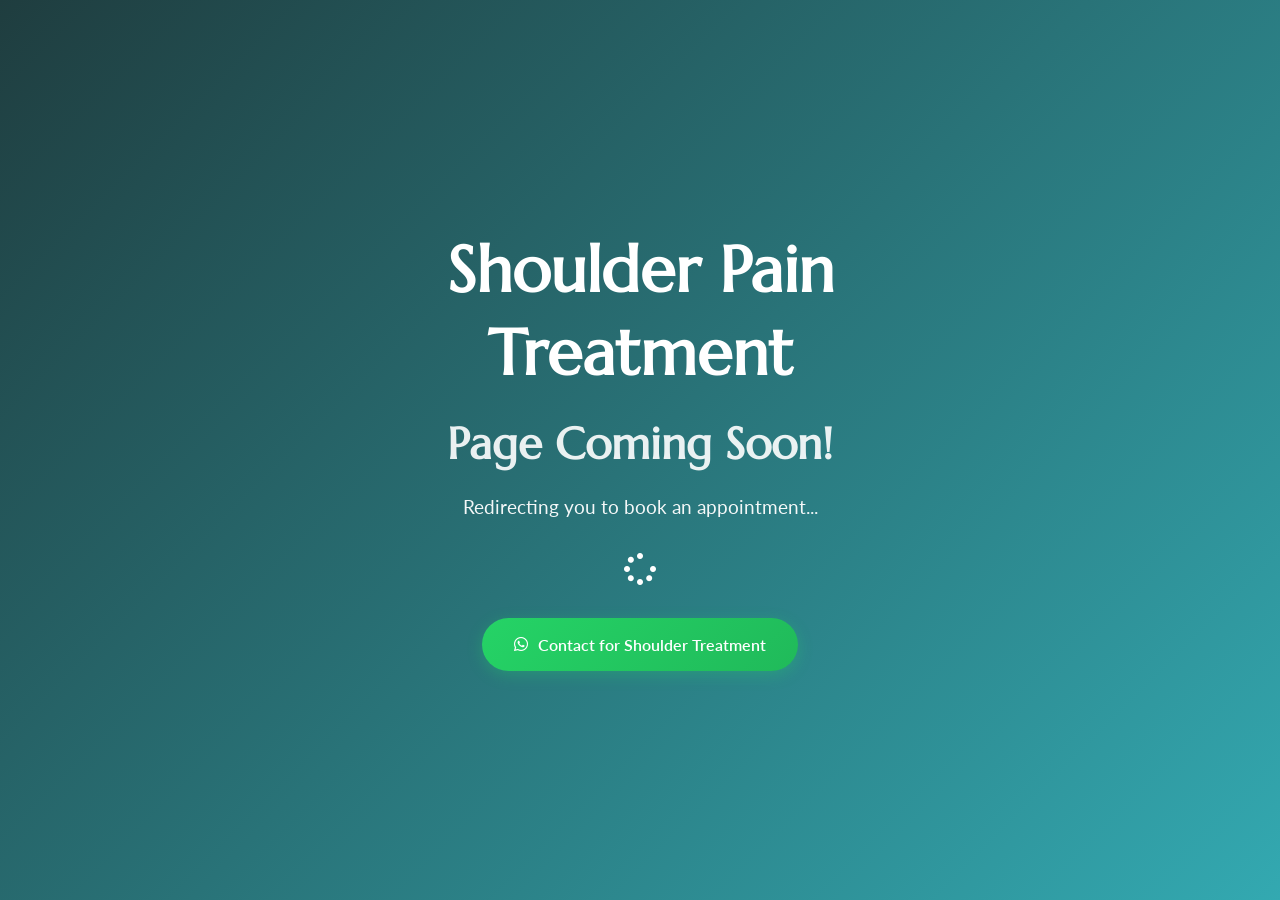
<file: shoulder-pain-treatment.html>
<!DOCTYPE html>
<html lang="en">
<head>
    <meta charset="UTF-8">
    <meta name="viewport" content="width=device-width, initial-scale=1.0">
    <title>Shoulder Pain Treatment - Multisensa Physiotherapy</title>
    <meta name="description" content="Expert shoulder pain treatment coming soon at Multisensa Physiotherapy.">
    <meta http-equiv="refresh" content="3;url=index.html#contact">
    <link rel="preconnect" href="https://fonts.googleapis.com">
    <link rel="preconnect" href="https://fonts.gstatic.com" crossorigin>
    <link href="https://fonts.googleapis.com/css2?family=Marcellus&family=Lato:wght@300;400;700&display=swap" rel="stylesheet">
    <link rel="stylesheet" href="https://cdnjs.cloudflare.com/ajax/libs/font-awesome/6.5.1/css/all.min.css">
    <link rel="stylesheet" href="styles.css">
</head>
<body>
    <section class="hero" style="min-height: 100vh; display: flex; align-items: center; justify-content: center; text-align: center;">
        <div class="container">
            <div class="hero-content" style="color: white;">
                <h1>Shoulder Pain Treatment</h1>
                <h2 style="color: rgba(255,255,255,0.9); margin: 20px 0;">Page Coming Soon!</h2>
                <p style="font-size: 1.2rem; margin-bottom: 30px;">Redirecting you to book an appointment...</p>
                <div style="margin-bottom: 30px;">
                    <i class="fas fa-spinner fa-spin" style="font-size: 2rem;"></i>
                </div>
                <a href="https://wa.me/923147367769?text=Hi!%20I%20need%20shoulder%20pain%20treatment." class="btn btn-whatsapp" target="_blank">
                    <i class="fab fa-whatsapp"></i> Contact for Shoulder Treatment
                </a>
            </div>
        </div>
    </section>
</body>
</html>
</file>
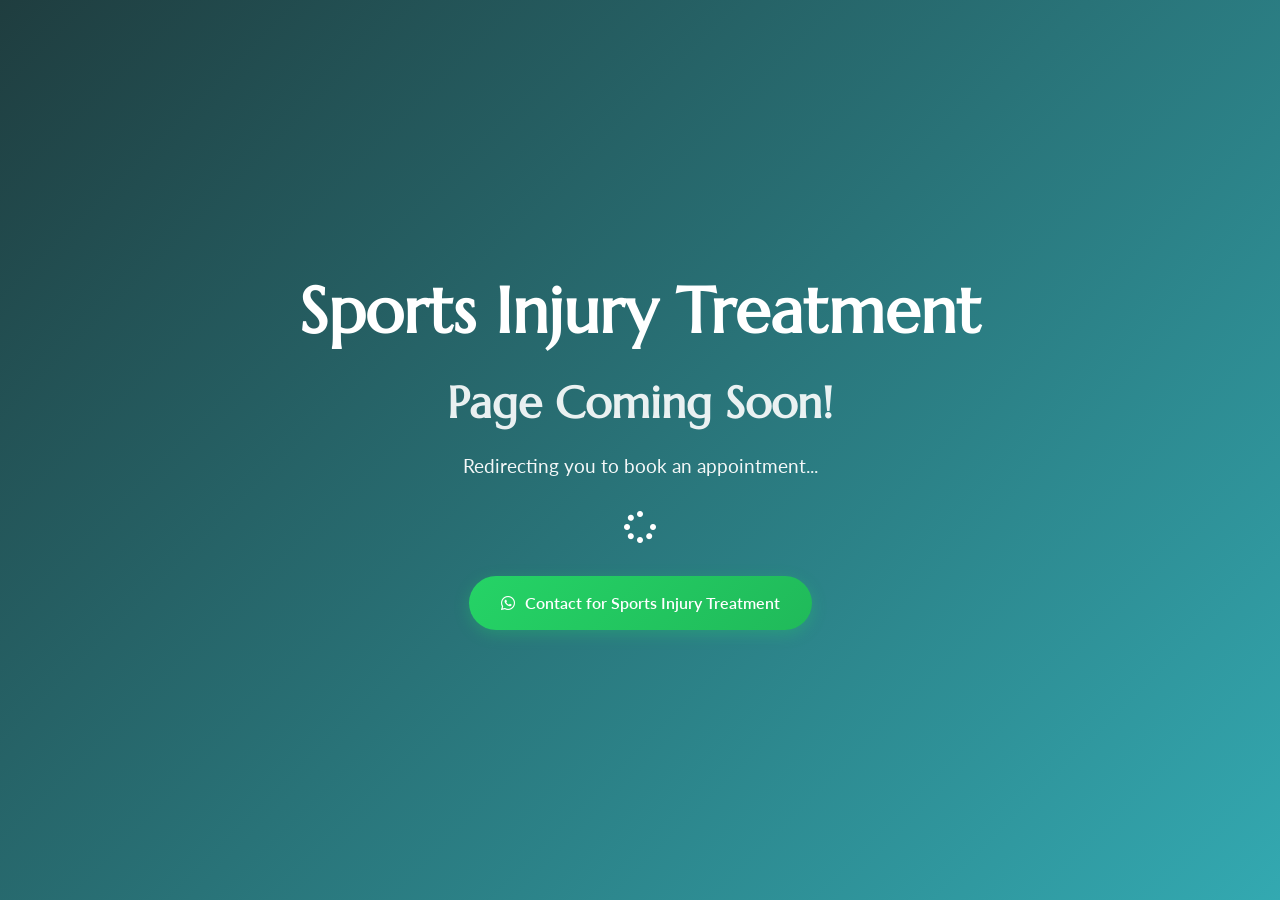
<file: sports-injury-treatment.html>
<!DOCTYPE html>
<html lang="en">
<head>
    <meta charset="UTF-8">
    <meta name="viewport" content="width=device-width, initial-scale=1.0">
    <title>Sports Injury Treatment - Multisensa Physiotherapy</title>
    <meta name="description" content="Expert sports injury treatment coming soon at Multisensa Physiotherapy.">
    <meta http-equiv="refresh" content="3;url=index.html#contact">
    <link rel="preconnect" href="https://fonts.googleapis.com">
    <link rel="preconnect" href="https://fonts.gstatic.com" crossorigin>
    <link href="https://fonts.googleapis.com/css2?family=Marcellus&family=Lato:wght@300;400;700&display=swap" rel="stylesheet">
    <link rel="stylesheet" href="https://cdnjs.cloudflare.com/ajax/libs/font-awesome/6.5.1/css/all.min.css">
    <link rel="stylesheet" href="styles.css">
</head>
<body>
    <section class="hero" style="min-height: 100vh; display: flex; align-items: center; justify-content: center; text-align: center;">
        <div class="container">
            <div class="hero-content" style="color: white;">
                <h1>Sports Injury Treatment</h1>
                <h2 style="color: rgba(255,255,255,0.9); margin: 20px 0;">Page Coming Soon!</h2>
                <p style="font-size: 1.2rem; margin-bottom: 30px;">Redirecting you to book an appointment...</p>
                <div style="margin-bottom: 30px;">
                    <i class="fas fa-spinner fa-spin" style="font-size: 2rem;"></i>
                </div>
                <a href="https://wa.me/923147367769?text=Hi!%20I%20need%20sports%20injury%20treatment." class="btn btn-whatsapp" target="_blank">
                    <i class="fab fa-whatsapp"></i> Contact for Sports Injury Treatment
                </a>
            </div>
        </div>
    </section>
</body>
</html>
</file>
<file: styles.css>
/* ========================================
   CSS Variables & Reset
   ======================================== */
:root {
    --primary-color: #1F3D3F;
    --secondary-color: #33A9B1;
    --tertiary-color: #F1F0F0;
    --body-bg: #DEE8DE;
    --body-text: #4D4D4D;
    --heading-color: #1C1C1C;
    --white: #FFFFFF;
    --accent-gold: #FFC857;
    --accent-gold-light: #FFD878;
    --dark-teal: #1B4D4E;
    --dark-teal-deep: #0F3536;
    --gradient-gold: linear-gradient(135deg, #FFC857 0%, #FFB627 100%);
    --font-heading: 'Marcellus', serif;
    --font-body: 'Lato', sans-serif;
    --shadow: 0 4px 20px rgba(0, 0, 0, 0.1);
    --shadow-hover: 0 8px 30px rgba(0, 0, 0, 0.15);
    --radius: 12px;
    --radius-sm: 8px;
    --transition: all 0.3s ease;
}

* {
    margin: 0;
    padding: 0;
    box-sizing: border-box;
}

html {
    scroll-behavior: smooth;
}

body {
    font-family: var(--font-body);
    font-size: 16px;
    line-height: 1.6;
    color: var(--body-text);
    background-color: var(--body-bg);
}

h1, h2, h3, h4, h5, h6 {
    font-family: var(--font-heading);
    color: var(--heading-color);
    line-height: 1.3;
}

h1 { font-size: clamp(2.5rem, 5vw, 4rem); }
h2 { font-size: clamp(2rem, 4vw, 2.75rem); }
h3 { font-size: clamp(1.25rem, 2vw, 1.75rem); }
h4 { font-size: 1.25rem; }

a {
    text-decoration: none;
    color: inherit;
    transition: var(--transition);
}

img {
    max-width: 100%;
    height: auto;
    display: block;
}

ul {
    list-style: none;
}

.container {
    max-width: 1280px;
    margin: 0 auto;
    padding: 0 20px;
}

/* ========================================
   Buttons
   ======================================== */
.btn {
    display: inline-flex;
    align-items: center;
    justify-content: center;
    gap: 10px;
    padding: 14px 32px;
    font-family: var(--font-body);
    font-size: 1rem;
    font-weight: 600;
    border-radius: 50px;
    cursor: pointer;
    transition: all 0.4s cubic-bezier(0.4, 0, 0.2, 1);
    border: none;
    position: relative;
    overflow: hidden;
    z-index: 1;
}

.btn::before {
    content: '';
    position: absolute;
    top: 50%;
    left: 50%;
    width: 0;
    height: 0;
    border-radius: 50%;
    background: rgba(255, 255, 255, 0.2);
    transform: translate(-50%, -50%);
    transition: width 0.6s ease, height 0.6s ease;
    z-index: -1;
}

.btn:hover::before {
    width: 300px;
    height: 300px;
}

.btn-primary {
    background: linear-gradient(135deg, var(--secondary-color) 0%, #2B9BA3 100%);
    color: var(--white);
    box-shadow: 0 4px 15px rgba(51, 169, 177, 0.3);
}

.btn-primary:hover {
    background: linear-gradient(135deg, var(--primary-color) 0%, #1B5557 100%);
    transform: translateY(-3px);
    box-shadow: 0 8px 25px rgba(51, 169, 177, 0.4);
}

.btn-primary:active {
    transform: translateY(-1px);
    box-shadow: 0 4px 15px rgba(51, 169, 177, 0.3);
}

.btn-secondary {
    background: var(--white);
    color: var(--primary-color);
    border: 2px solid var(--white);
    box-shadow: 0 4px 15px rgba(255, 255, 255, 0.2);
}

.btn-secondary:hover {
    background: rgba(255, 255, 255, 0.1);
    color: var(--white);
    border: 2px solid var(--white);
    transform: translateY(-3px);
    box-shadow: 0 8px 25px rgba(255, 255, 255, 0.3);
}

.btn-outline {
    background: transparent;
    color: var(--primary-color);
    border: 2px solid var(--primary-color);
    box-shadow: 0 4px 15px rgba(31, 61, 63, 0.1);
}

.btn-outline:hover {
    background: var(--primary-color);
    color: var(--white);
    transform: translateY(-3px);
    box-shadow: 0 8px 25px rgba(31, 61, 63, 0.3);
}

.btn-whatsapp {
    background: linear-gradient(135deg, #25D366 0%, #20BA5A 100%);
    color: var(--white);
    box-shadow: 0 4px 15px rgba(37, 211, 102, 0.3);
}

.btn-whatsapp:hover {
    background: linear-gradient(135deg, #20BA5A 0%, #128C7E 100%);
    transform: translateY(-3px) scale(1.05);
    box-shadow: 0 8px 25px rgba(37, 211, 102, 0.5);
}

.btn-full {
    width: 100%;
}

/* Button icon animation */
.btn i {
    transition: transform 0.3s ease;
}

.btn:hover i {
    transform: scale(1.2) rotate(5deg);
}

.btn-whatsapp:hover i {
    animation: wiggle 0.5s ease;
}

@keyframes wiggle {
    0%, 100% { transform: rotate(0deg); }
    25% { transform: rotate(-10deg); }
    75% { transform: rotate(10deg); }
}

/* ========================================
   Top Bar
   ======================================== */
.top-bar {
    background: linear-gradient(135deg, var(--primary-color) 0%, #2B5557 100%);
    color: var(--white);
    padding: 12px 0;
    font-size: 0.9rem;
    box-shadow: 0 2px 10px rgba(0, 0, 0, 0.1);
}

.top-bar-content {
    display: flex;
    justify-content: space-between;
    align-items: center;
    flex-wrap: wrap;
    gap: 15px;
}

.top-bar-left,
.top-bar-center,
.top-bar-right {
    display: flex;
    align-items: center;
    gap: 15px;
}

.top-bar-left {
    flex: 1;
    justify-content: flex-start;
}

.top-bar-center {
    flex: 1;
    justify-content: center;
    font-weight: 500;
}

.top-bar-right {
    flex: 1;
    justify-content: flex-end;
}

.top-bar-left span,
.top-bar-center span {
    display: flex;
    align-items: center;
    gap: 8px;
}

.top-bar-left i,
.top-bar-center i {
    color: var(--secondary-color);
    font-size: 1rem;
}

.top-bar-right a {
    color: var(--white);
    font-size: 1.1rem;
    width: 32px;
    height: 32px;
    display: flex;
    align-items: center;
    justify-content: center;
    border-radius: 50%;
    background: rgba(255, 255, 255, 0.1);
    transition: all 0.3s ease;
}

.top-bar-right a:hover {
    background: var(--secondary-color);
    color: var(--white);
    transform: translateY(-3px) scale(1.1);
}

/* ========================================
   Header / Navigation
   ======================================== */
.header {
    background: var(--white);
    position: sticky;
    top: 0;
    z-index: 1000;
    box-shadow: 0 8px 30px rgba(0, 0, 0, 0.08);
    border-radius: 0 0 40px 40px;
}

.navbar {
    display: flex;
    justify-content: space-between;
    align-items: center;
    padding: 18px 0;
}

.logo-img {
    height: 70px;
    width: auto;
    object-fit: contain;
    transition: var(--transition);
    filter: drop-shadow(0 2px 8px rgba(0, 0, 0, 0.1));
}

.logo-img:hover {
    transform: scale(1.08) rotate(-2deg);
}

/* Fallback for text logo if image is not available */
.logo-text {
    font-family: var(--font-heading);
    font-size: 1.75rem;
    color: var(--primary-color);
    font-weight: 700;
}

.nav-menu {
    display: flex;
    gap: 35px;
    background: rgba(51, 169, 177, 0.05);
    padding: 12px 30px;
    border-radius: 50px;
}

.nav-link {
    font-weight: 500;
    color: var(--heading-color);
    position: relative;
    padding: 8px 12px;
    border-radius: 25px;
    transition: all 0.3s ease;
}

.nav-link::after {
    content: '';
    position: absolute;
    bottom: 3px;
    left: 12px;
    width: 0;
    height: 2px;
    background: var(--secondary-color);
    transition: var(--transition);
    border-radius: 2px;
}

.nav-link:hover::after,
.nav-link.active::after {
    width: calc(100% - 24px);
}

.nav-link:hover,
.nav-link.active {
    color: var(--secondary-color);
    background: rgba(51, 169, 177, 0.1);
}

.nav-btn {
    padding: 13px 28px;
    box-shadow: 0 4px 15px rgba(51, 169, 177, 0.3);
}

.hamburger {
    display: none;
    flex-direction: column;
    gap: 5px;
    background: none;
    border: none;
    cursor: pointer;
    padding: 5px;
}

.hamburger span {
    width: 25px;
    height: 3px;
    background: var(--primary-color);
    border-radius: 2px;
    transition: var(--transition);
}

/* ========================================
   Hero Section
   ======================================== */
.hero {
    position: relative;
    min-height: 90vh;
    display: flex;
    align-items: center;
    background: linear-gradient(135deg, var(--primary-color) 0%, var(--secondary-color) 100%);
    overflow: hidden;
}

.hero-overlay {
    position: absolute;
    top: 0;
    left: 0;
    right: 0;
    bottom: 0;
    background: url('https://images.unsplash.com/photo-1576091160399-112ba8d25d1d?w=1920&h=1080&fit=crop') center/cover;
    opacity: 0.15;
}

.hero .container {
    position: relative;
    z-index: 1;
}

.hero-content {
    max-width: 700px;
    color: var(--white);
}

.hero-badge {
    display: inline-flex;
    flex-direction: column;
    align-items: center;
    background: rgba(255, 255, 255, 0.15);
    backdrop-filter: blur(10px);
    padding: 15px 25px;
    border-radius: var(--radius);
    margin-bottom: 30px;
}

.badge-number {
    font-family: var(--font-heading);
    font-size: 2.5rem;
    font-weight: 700;
}

.badge-text {
    font-size: 0.9rem;
    text-transform: uppercase;
    letter-spacing: 1px;
}

.hero h1 {
    color: var(--white);
    margin-bottom: 20px;
}

.hero p {
    font-size: 1.2rem;
    margin-bottom: 35px;
    opacity: 0.95;
}

.hero-buttons {
    display: flex;
    gap: 15px;
    flex-wrap: wrap;
}

/* ========================================
   Section Common Styles
   ======================================== */
section {
    padding: 100px 0;
}

.section-tag {
    display: inline-block;
    color: var(--secondary-color);
    font-weight: 600;
    text-transform: uppercase;
    letter-spacing: 2px;
    margin-bottom: 15px;
    font-size: 0.9rem;
}

.section-header {
    text-align: center;
    max-width: 700px;
    margin: 0 auto 60px;
}

.section-header p {
    margin-top: 15px;
    font-size: 1.1rem;
}

/* ========================================
   Our Treatments Section - Curved Cards Design
   ======================================== */
.treatments {
    background: linear-gradient(135deg, #1B4D4E 0%, #0F3536 100%);
    padding: 100px 0;
    position: relative;
    overflow: hidden;
}

.treatments::before {
    content: '';
    position: absolute;
    top: -50%;
    right: -30%;
    width: 600px;
    height: 600px;
    background: radial-gradient(circle, rgba(51, 169, 177, 0.15) 0%, transparent 70%);
    border-radius: 50%;
    animation: float 8s ease-in-out infinite;
}

.treatments::after {
    content: '';
    position: absolute;
    bottom: -30%;
    left: -20%;
    width: 400px;
    height: 400px;
    background: radial-gradient(circle, rgba(255, 200, 87, 0.1) 0%, transparent 70%);
    border-radius: 50%;
    animation: float 10s ease-in-out infinite reverse;
}

@keyframes float {
    0%, 100% { transform: translateY(0) rotate(0deg); }
    50% { transform: translateY(-30px) rotate(5deg); }
}

.treatments-header h2,
.treatments-header p,
.treatments-header .section-tag {
    color: var(--white);
}

.treatments-header .section-tag {
    background: rgba(255, 200, 87, 0.2);
    color: #FFC857;
    border: 1px solid rgba(255, 200, 87, 0.3);
}

/* Treatment Cards Container - Scrolling */
.treatment-cards-container {
    display: flex;
    gap: 25px;
    overflow-x: auto;
    padding: 30px 10px;
    scroll-behavior: smooth;
    scrollbar-width: none;
    -ms-overflow-style: none;
    position: relative;
    z-index: 1;
}

.treatment-cards-container::-webkit-scrollbar {
    display: none;
}

/* New Curved Card Design */
.treatment-card-new {
    min-width: 260px;
    max-width: 260px;
    text-decoration: none;
    display: block;
    flex-shrink: 0;
    transition: all 0.4s cubic-bezier(0.4, 0, 0.2, 1);
    animation: fadeInUp 0.6s ease forwards;
}

.treatment-card-new:nth-child(1) { animation-delay: 0.1s; }
.treatment-card-new:nth-child(2) { animation-delay: 0.2s; }
.treatment-card-new:nth-child(3) { animation-delay: 0.3s; }
.treatment-card-new:nth-child(4) { animation-delay: 0.4s; }
.treatment-card-new:nth-child(5) { animation-delay: 0.5s; }
.treatment-card-new:nth-child(6) { animation-delay: 0.6s; }
.treatment-card-new:nth-child(7) { animation-delay: 0.7s; }
.treatment-card-new:nth-child(8) { animation-delay: 0.8s; }

@keyframes fadeInUp {
    from {
        opacity: 0;
        transform: translateY(30px);
    }
    to {
        opacity: 1;
        transform: translateY(0);
    }
}

.treatment-card-new:hover {
    transform: translateY(-15px) scale(1.03);
}

/* Card Image with Curved Top */
.card-image {
    position: relative;
    height: 280px;
    border-radius: 30px 30px 30px 30px;
    overflow: hidden;
    box-shadow: 0 15px 40px rgba(0, 0, 0, 0.25);
}

.card-image::before {
    content: '';
    position: absolute;
    bottom: 0;
    left: 0;
    right: 0;
    height: 100px;
    background: linear-gradient(to top, rgba(27, 77, 78, 0.9) 0%, transparent 100%);
    z-index: 2;
}

.card-image img {
    width: 100%;
    height: 100%;
    object-fit: cover;
    transition: transform 0.6s cubic-bezier(0.4, 0, 0.2, 1);
}

.treatment-card-new:hover .card-image img {
    transform: scale(1.15);
}

/* Arrow Button */
.card-arrow {
    position: absolute;
    top: 15px;
    right: 15px;
    width: 45px;
    height: 45px;
    background: var(--white);
    border-radius: 50%;
    display: flex;
    align-items: center;
    justify-content: center;
    color: #1B4D4E;
    font-size: 1rem;
    z-index: 5;
    transition: all 0.4s cubic-bezier(0.68, -0.55, 0.265, 1.55);
    box-shadow: 0 5px 15px rgba(0, 0, 0, 0.2);
}

.treatment-card-new:hover .card-arrow {
    background: #FFC857;
    transform: rotate(45deg) scale(1.1);
    box-shadow: 0 8px 25px rgba(255, 200, 87, 0.5);
}

/* Card Title */
.card-title {
    text-align: center;
    padding: 20px 15px;
}

.card-title h3 {
    color: var(--white);
    font-size: 1.2rem;
    font-weight: 600;
    margin: 0;
    text-shadow: 0 2px 10px rgba(0, 0, 0, 0.2);
}

/* Consultation Banner */
.consultation-banner {
    margin-top: 60px;
    background: linear-gradient(135deg, rgba(255, 200, 87, 0.15) 0%, rgba(51, 169, 177, 0.15) 100%);
    border: 2px solid rgba(255, 200, 87, 0.3);
    border-radius: 20px;
    padding: 30px 40px;
    display: flex;
    justify-content: space-between;
    align-items: center;
    gap: 30px;
    position: relative;
    z-index: 1;
    animation: pulse-border 3s ease-in-out infinite;
}

@keyframes pulse-border {
    0%, 100% {
        border-color: rgba(255, 200, 87, 0.3);
        box-shadow: 0 0 20px rgba(255, 200, 87, 0.1);
    }
    50% {
        border-color: rgba(255, 200, 87, 0.6);
        box-shadow: 0 0 40px rgba(255, 200, 87, 0.2);
    }
}

.banner-content {
    display: flex;
    align-items: center;
    gap: 25px;
}

.banner-icon {
    width: 70px;
    height: 70px;
    background: linear-gradient(135deg, #FFC857 0%, #FFB627 100%);
    border-radius: 50%;
    display: flex;
    align-items: center;
    justify-content: center;
    font-size: 1.8rem;
    color: #1B4D4E;
    flex-shrink: 0;
    animation: bounce-icon 2s ease-in-out infinite;
}

@keyframes bounce-icon {
    0%, 100% { transform: translateY(0); }
    50% { transform: translateY(-8px); }
}

.banner-text h3 {
    color: var(--white);
    font-size: 1.5rem;
    margin-bottom: 5px;
}

.banner-text p {
    color: rgba(255, 255, 255, 0.8);
    font-size: 1rem;
    margin: 0;
}

.banner-buttons {
    display: flex;
    align-items: center;
    gap: 15px;
}

/* WhatsApp Icon Button */
.btn-whatsapp-icon {
    width: 60px;
    height: 60px;
    background: linear-gradient(135deg, #25D366 0%, #128C7E 100%);
    border-radius: 50%;
    display: flex;
    align-items: center;
    justify-content: center;
    color: var(--white);
    font-size: 1.8rem;
    transition: all 0.4s cubic-bezier(0.68, -0.55, 0.265, 1.55);
    box-shadow: 0 5px 20px rgba(37, 211, 102, 0.4);
}

.btn-whatsapp-icon:hover {
    transform: scale(1.15) rotate(10deg);
    box-shadow: 0 10px 30px rgba(37, 211, 102, 0.6);
}

/* Appointment Button */
.btn-appointment {
    display: inline-flex;
    align-items: center;
    gap: 10px;
    padding: 16px 30px;
    background: linear-gradient(135deg, #FFC857 0%, #FFB627 100%);
    color: #1B4D4E;
    font-weight: 600;
    font-size: 1rem;
    border-radius: 50px;
    text-decoration: none;
    transition: all 0.4s cubic-bezier(0.4, 0, 0.2, 1);
    box-shadow: 0 5px 20px rgba(255, 200, 87, 0.4);
}

.btn-appointment:hover {
    transform: translateY(-3px) scale(1.05);
    box-shadow: 0 10px 30px rgba(255, 200, 87, 0.6);
}

.btn-appointment i {
    font-size: 1.1rem;
}

/* Responsive Treatment Cards */
@media (max-width: 768px) {
    .treatment-card-new {
        min-width: 220px;
        max-width: 220px;
    }

    .card-image {
        height: 240px;
    }

    .consultation-banner {
        flex-direction: column;
        text-align: center;
        padding: 25px 20px;
    }

    .banner-content {
        flex-direction: column;
        gap: 15px;
    }

    .banner-buttons {
        flex-direction: column;
        width: 100%;
    }

    .btn-appointment {
        width: 100%;
        justify-content: center;
    }
}

/* ========================================
   Problems Section
   ======================================== */
.problems {
    background: var(--white);
}

.problems-grid {
    display: grid;
    grid-template-columns: 1fr 1fr;
    gap: 60px;
    align-items: center;
}

.problems-images {
    position: relative;
    display: flex;
    align-items: flex-start;
    gap: 20px;
}

.problem-image-main {
    flex: 1;
}

.problem-image-main img {
    border-radius: 20px;
    box-shadow: 0 10px 40px rgba(0, 0, 0, 0.15);
    width: 100%;
    height: auto;
}

.problem-image-secondary {
    position: absolute;
    bottom: -20px;
    left: -20px;
    width: 180px;
    border-radius: 15px;
    overflow: hidden;
    box-shadow: 0 8px 30px rgba(0, 0, 0, 0.2);
    border: 5px solid var(--white);
}

.problem-image-secondary img {
    width: 100%;
    height: auto;
}

.problems-content h2 {
    margin-bottom: 15px;
}

.problems-subtitle {
    color: var(--body-text);
    margin-bottom: 25px;
    font-size: 1.05rem;
}

.problems-list {
    display: grid;
    grid-template-columns: 1fr 1fr;
    gap: 18px;
    margin-bottom: 35px;
}

.problem-item {
    display: flex;
    align-items: center;
    gap: 12px;
    font-weight: 500;
    padding: 8px 0;
    transition: all 0.3s ease;
}

.problem-item:hover {
    transform: translateX(5px);
}

.problem-item i {
    color: var(--secondary-color);
    font-size: 1.3rem;
    min-width: 20px;
}

.problem-item span {
    color: var(--heading-color);
    font-size: 1rem;
}

/* ========================================
   Services Section
   ======================================== */
.services {
    background: var(--tertiary-color);
}

.main-services-grid {
    display: grid;
    grid-template-columns: repeat(4, 1fr);
    gap: 30px;
}

.main-service-card {
    background: var(--white);
    padding: 40px 30px;
    border-radius: var(--radius);
    text-align: center;
    box-shadow: var(--shadow);
    transition: var(--transition);
}

.main-service-card:hover {
    transform: translateY(-10px);
    box-shadow: var(--shadow-hover);
    background: var(--secondary-color);
}

.main-service-card:hover .service-icon,
.main-service-card:hover h3,
.main-service-card:hover p,
.main-service-card:hover .service-link {
    color: var(--white);
}

.service-icon {
    width: 80px;
    height: 80px;
    background: var(--tertiary-color);
    border-radius: 50%;
    display: flex;
    align-items: center;
    justify-content: center;
    margin: 0 auto 25px;
    font-size: 2rem;
    color: var(--secondary-color);
    transition: var(--transition);
}

.main-service-card:hover .service-icon {
    background: rgba(255, 255, 255, 0.2);
    color: var(--white);
}

.main-service-card h3 {
    font-size: 1.4rem;
    margin-bottom: 15px;
    transition: var(--transition);
}

.main-service-card p {
    color: var(--body-text);
    font-size: 0.95rem;
    line-height: 1.6;
    margin-bottom: 20px;
    transition: var(--transition);
}

.service-link {
    color: var(--secondary-color);
    font-weight: 600;
    display: inline-flex;
    align-items: center;
    gap: 8px;
    font-size: 0.95rem;
    transition: var(--transition);
}

.main-service-card:hover .service-link {
    color: var(--white);
}

/* ========================================
   Disorders We Treat Section
   ======================================== */
.disorders {
    background: var(--white);
    padding: 100px 0;
}

.disorders .section-header .highlight {
    color: var(--secondary-color);
}

.disorders-categories {
    display: grid;
    grid-template-columns: repeat(3, 1fr);
    gap: 30px;
    margin-bottom: 50px;
}

.disorder-category {
    background: var(--tertiary-color);
    padding: 35px 30px;
    border-radius: var(--radius);
    transition: var(--transition);
}

.disorder-category:hover {
    box-shadow: var(--shadow);
    transform: translateY(-5px);
}

.category-header {
    display: flex;
    align-items: center;
    gap: 15px;
    margin-bottom: 25px;
    padding-bottom: 20px;
    border-bottom: 2px solid rgba(51, 169, 177, 0.2);
}

.category-icon {
    width: 60px;
    height: 60px;
    background: var(--secondary-color);
    border-radius: 12px;
    display: flex;
    align-items: center;
    justify-content: center;
    font-size: 1.8rem;
    color: var(--white);
    flex-shrink: 0;
}

.category-header h3 {
    font-size: 1.3rem;
    color: var(--heading-color);
    line-height: 1.3;
}

.disorder-list {
    display: grid;
    grid-template-columns: 1fr;
    gap: 12px;
}

.disorder-item {
    display: flex;
    align-items: center;
    gap: 12px;
    padding: 10px 15px;
    background: var(--white);
    border-radius: 8px;
    font-size: 0.95rem;
    color: var(--heading-color);
    font-weight: 500;
    transition: var(--transition);
}

.disorder-item:hover {
    background: var(--secondary-color);
    color: var(--white);
    transform: translateX(5px);
}

.disorder-item i {
    color: var(--secondary-color);
    font-size: 0.9rem;
    transition: var(--transition);
}

.disorder-item:hover i {
    color: var(--white);
}

.disorders-cta {
    text-align: center;
    padding: 40px;
    background: linear-gradient(135deg, var(--primary-color) 0%, var(--secondary-color) 100%);
    border-radius: var(--radius);
    color: var(--white);
}

.disorders-cta p {
    font-size: 1.2rem;
    margin-bottom: 20px;
    font-weight: 500;
}

.disorders-cta .btn {
    background: var(--white);
    color: var(--primary-color);
}

.disorders-cta .btn:hover {
    background: var(--tertiary-color);
}

/* ========================================
   Why Choose Us Section
   ======================================== */
.why-choose {
    background: var(--white);
}

.features-grid {
    display: grid;
    grid-template-columns: repeat(3, 1fr);
    gap: 30px;
}

.feature-card {
    background: var(--tertiary-color);
    padding: 40px 30px;
    border-radius: var(--radius);
    text-align: center;
    transition: var(--transition);
}

.feature-card:hover {
    background: var(--primary-color);
    transform: translateY(-5px);
}

.feature-card:hover h3,
.feature-card:hover p {
    color: var(--white);
}

.feature-icon {
    width: 80px;
    height: 80px;
    background: var(--secondary-color);
    border-radius: 50%;
    display: flex;
    align-items: center;
    justify-content: center;
    margin: 0 auto 25px;
}

.feature-icon i {
    font-size: 2rem;
    color: var(--white);
}

.feature-card h3 {
    margin-bottom: 15px;
}

/* ========================================
   Treatment Process Section - Visual Timeline
   ======================================== */
.treatment-process {
    background: linear-gradient(180deg, #f8faf8 0%, #f0f5f0 100%);
    padding: 100px 0;
    overflow: hidden;
}

.treatment-process .section-header h2 .highlight {
    color: var(--secondary-color);
    position: relative;
}

.process-timeline {
    display: grid;
    grid-template-columns: 1fr 350px 1fr;
    gap: 40px;
    margin-top: 60px;
    align-items: center;
}

/* Timeline Steps Container */
.timeline-left,
.timeline-right {
    display: flex;
    flex-direction: column;
    gap: 30px;
}

/* Individual Step */
.timeline-step {
    display: flex;
    align-items: flex-start;
    gap: 20px;
    padding: 25px;
    background: var(--white);
    border-radius: 20px;
    box-shadow: 0 10px 40px rgba(0, 0, 0, 0.06);
    transition: all 0.4s cubic-bezier(0.175, 0.885, 0.32, 1.275);
    position: relative;
    opacity: 0;
    transform: translateY(30px);
}

.timeline-step.animate {
    opacity: 1;
    transform: translateY(0);
}

.timeline-step::before {
    content: '';
    position: absolute;
    top: 50%;
    width: 30px;
    height: 2px;
    background: linear-gradient(90deg, var(--accent-gold) 0%, transparent 100%);
}

.timeline-left .timeline-step::before {
    right: -30px;
    background: linear-gradient(90deg, transparent 0%, var(--accent-gold) 100%);
}

.timeline-right .timeline-step::before {
    left: -30px;
}

.timeline-step:hover {
    transform: translateY(-8px) scale(1.02);
    box-shadow: 0 20px 50px rgba(0, 0, 0, 0.12);
}

.timeline-step:hover .step-icon {
    transform: scale(1.1) rotate(10deg);
    background: var(--gradient-gold);
}

.timeline-step:hover .step-icon i {
    color: var(--dark-teal);
}

/* Step Icon */
.step-icon {
    width: 60px;
    height: 60px;
    min-width: 60px;
    background: linear-gradient(135deg, var(--primary-color) 0%, var(--secondary-color) 100%);
    border-radius: 16px;
    display: flex;
    align-items: center;
    justify-content: center;
    transition: all 0.4s ease;
    box-shadow: 0 6px 20px rgba(27, 77, 78, 0.25);
}

.step-icon i {
    font-size: 1.5rem;
    color: var(--white);
    transition: color 0.3s ease;
}

/* Step Content */
.step-content {
    flex: 1;
}

.step-content .step-number {
    display: inline-block;
    font-size: 0.75rem;
    font-weight: 700;
    color: var(--accent-gold);
    background: rgba(255, 200, 87, 0.15);
    padding: 4px 12px;
    border-radius: 20px;
    margin-bottom: 8px;
    letter-spacing: 1px;
    text-transform: uppercase;
}

.step-content h3 {
    font-size: 1.15rem;
    color: var(--primary-color);
    margin-bottom: 8px;
    font-weight: 600;
}

.step-content p {
    font-size: 0.9rem;
    color: #6a6a6a;
    line-height: 1.6;
    margin: 0;
}

/* Center Image */
.timeline-center {
    position: relative;
    display: flex;
    justify-content: center;
    align-items: center;
}

.center-image {
    position: relative;
    width: 100%;
    max-width: 320px;
}

.center-image img {
    width: 100%;
    height: 450px;
    object-fit: cover;
    border-radius: 30px;
    box-shadow: 0 30px 60px rgba(0, 0, 0, 0.15);
    border: 5px solid var(--white);
}

.center-badge {
    position: absolute;
    bottom: -20px;
    left: 50%;
    transform: translateX(-50%);
    background: linear-gradient(135deg, var(--accent-gold) 0%, #FFB627 100%);
    padding: 15px 25px;
    border-radius: 50px;
    display: flex;
    align-items: center;
    gap: 10px;
    box-shadow: 0 10px 30px rgba(255, 200, 87, 0.4);
    white-space: nowrap;
}

.center-badge .badge-icon {
    width: 35px;
    height: 35px;
    background: var(--white);
    border-radius: 50%;
    display: flex;
    align-items: center;
    justify-content: center;
}

.center-badge .badge-icon i {
    color: var(--accent-gold);
    font-size: 1rem;
}

.center-badge .badge-text {
    font-weight: 700;
    color: var(--primary-color);
    font-size: 0.9rem;
}

/* Process CTA */
.process-cta {
    text-align: center;
    margin-top: 60px;
}

.process-cta .btn {
    padding: 18px 40px;
    font-size: 1.1rem;
    box-shadow: 0 10px 30px rgba(27, 77, 78, 0.3);
}

.process-cta .btn:hover {
    transform: translateY(-5px);
    box-shadow: 0 15px 40px rgba(27, 77, 78, 0.4);
}

/* Timeline Connecting Lines Animation */
.timeline-center::before,
.timeline-center::after {
    content: '';
    position: absolute;
    top: 50%;
    width: 40px;
    height: 3px;
    background: linear-gradient(90deg, var(--accent-gold), var(--secondary-color));
    z-index: 1;
}

.timeline-center::before {
    left: -20px;
}

.timeline-center::after {
    right: -20px;
}

/* Animation Keyframes for Steps */
@keyframes stepFadeIn {
    from {
        opacity: 0;
        transform: translateY(40px);
    }
    to {
        opacity: 1;
        transform: translateY(0);
    }
}

/* Responsive Styles */
@media (max-width: 1200px) {
    .process-timeline {
        grid-template-columns: 1fr 280px 1fr;
        gap: 25px;
    }

    .center-image img {
        height: 380px;
    }
}

@media (max-width: 1024px) {
    .process-timeline {
        grid-template-columns: 1fr;
        gap: 40px;
    }

    .timeline-center {
        order: -1;
        margin-bottom: 20px;
    }

    .timeline-center::before,
    .timeline-center::after {
        display: none;
    }

    .timeline-step::before {
        display: none;
    }

    .center-image img {
        height: 350px;
        max-width: 350px;
        margin: 0 auto;
        display: block;
    }

    .timeline-left,
    .timeline-right {
        display: grid;
        grid-template-columns: repeat(3, 1fr);
        gap: 20px;
    }
}

@media (max-width: 768px) {
    .treatment-process {
        padding: 70px 0;
    }

    .timeline-left,
    .timeline-right {
        grid-template-columns: 1fr;
    }

    .timeline-step {
        flex-direction: column;
        text-align: center;
        padding: 20px;
    }

    .step-icon {
        width: 55px;
        height: 55px;
        min-width: 55px;
    }

    .center-image img {
        height: 280px;
    }

    .center-badge {
        padding: 12px 20px;
    }

    .center-badge .badge-text {
        font-size: 0.8rem;
    }
}

/* ========================================
   Testimonials Section
   ======================================== */
.testimonials {
    background: linear-gradient(135deg, var(--primary-color) 0%, var(--secondary-color) 100%);
}

.testimonials .section-tag,
.testimonials .section-header h2 {
    color: var(--white);
}

.testimonials-grid {
    display: grid;
    grid-template-columns: repeat(2, 1fr);
    gap: 30px;
}

.testimonial-card {
    background: var(--white);
    padding: 35px;
    border-radius: var(--radius);
    box-shadow: var(--shadow);
}

.testimonial-stars {
    color: #FFD700;
    margin-bottom: 20px;
}

.testimonial-stars i {
    margin-right: 3px;
}

.testimonial-card > p {
    font-style: italic;
    font-size: 1.05rem;
    margin-bottom: 25px;
    line-height: 1.7;
}

.testimonial-author {
    display: flex;
    align-items: center;
    gap: 15px;
}

.author-avatar {
    width: 50px;
    height: 50px;
    background: var(--secondary-color);
    border-radius: 50%;
    display: flex;
    align-items: center;
    justify-content: center;
    color: var(--white);
    font-weight: 700;
}

.author-info h4 {
    margin-bottom: 2px;
}

.author-info span {
    font-size: 0.9rem;
    color: var(--secondary-color);
}

/* ========================================
   About Section
   ======================================== */
.about {
    background: var(--white);
}

.about-grid {
    display: grid;
    grid-template-columns: 1fr 1fr;
    gap: 60px;
    align-items: center;
}

.about-image {
    position: relative;
}

.about-image img {
    border-radius: var(--radius);
    box-shadow: var(--shadow);
}

.about-badge {
    position: absolute;
    bottom: 30px;
    right: -30px;
    background: var(--secondary-color);
    color: var(--white);
    padding: 25px 35px;
    border-radius: var(--radius);
    text-align: center;
    box-shadow: var(--shadow);
}

.about-badge .badge-number {
    font-size: 2.5rem;
    display: block;
}

.about-badge .badge-text {
    font-size: 0.85rem;
}

.about-content h2 {
    margin-bottom: 25px;
}

.about-content > p {
    margin-bottom: 20px;
}

.about-features {
    display: flex;
    gap: 30px;
    margin: 30px 0;
    flex-wrap: wrap;
}

.about-feature {
    display: flex;
    align-items: center;
    gap: 10px;
    font-weight: 600;
}

.about-feature i {
    color: var(--secondary-color);
    font-size: 1.3rem;
}

/* ========================================
   Pricing Section
   ======================================== */
.pricing {
    background: var(--tertiary-color);
}

.pricing-grid {
    display: grid;
    grid-template-columns: repeat(3, 1fr);
    gap: 30px;
}

.pricing-card {
    background: var(--white);
    border-radius: var(--radius);
    padding: 40px 35px;
    text-align: center;
    box-shadow: var(--shadow);
    position: relative;
    transition: var(--transition);
}

.pricing-card:hover {
    transform: translateY(-10px);
}

.pricing-card.featured {
    background: var(--primary-color);
    color: var(--white);
}

.pricing-card.featured h3,
.pricing-card.featured p,
.pricing-card.featured .pricing-price {
    color: var(--white);
}

.pricing-badge {
    position: absolute;
    top: -15px;
    left: 50%;
    transform: translateX(-50%);
    background: var(--secondary-color);
    color: var(--white);
    padding: 8px 20px;
    border-radius: 50px;
    font-size: 0.85rem;
    font-weight: 600;
}

.pricing-header h3 {
    margin-bottom: 5px;
}

.pricing-header p {
    font-size: 0.95rem;
    margin-bottom: 25px;
}

.pricing-price {
    margin-bottom: 30px;
}

.pricing-price .currency {
    font-size: 1.5rem;
    vertical-align: top;
}

.pricing-price .amount {
    font-family: var(--font-heading);
    font-size: 4rem;
    font-weight: 700;
}

.pricing-price .period {
    font-size: 1rem;
    opacity: 0.7;
}

.pricing-features {
    text-align: left;
    margin-bottom: 30px;
}

.pricing-features li {
    display: flex;
    align-items: center;
    gap: 12px;
    padding: 10px 0;
    border-bottom: 1px solid rgba(0,0,0,0.05);
}

.pricing-card.featured .pricing-features li {
    border-color: rgba(255,255,255,0.1);
}

.pricing-features i {
    color: var(--secondary-color);
}

.pricing-card.featured .btn-primary {
    background: var(--white);
    color: var(--primary-color);
}

.pricing-card.featured .btn-primary:hover {
    background: var(--secondary-color);
    color: var(--white);
}

/* ========================================
   Contact Section
   ======================================== */
.contact {
    background: #E8F5E9;
    padding: 100px 0;
}

.contact-wrapper {
    display: grid;
    grid-template-columns: 1fr 1fr;
    gap: 60px;
    align-items: start;
}

/* Left Side - Contact Info */
.contact-left {
    padding-right: 40px;
}

.contact-badge {
    display: flex;
    align-items: center;
    gap: 12px;
    margin-bottom: 20px;
}

.badge-line {
    width: 50px;
    height: 3px;
    background: var(--secondary-color);
}

.contact-badge span {
    color: var(--secondary-color);
    font-size: 0.85rem;
    font-weight: 700;
    letter-spacing: 1.5px;
}

.contact-heading {
    font-size: 3rem;
    color: var(--heading-color);
    line-height: 1.2;
    margin-bottom: 20px;
}

.contact-heading .highlight {
    color: var(--secondary-color);
}

.contact-subtitle {
    font-size: 1.05rem;
    color: var(--body-text);
    line-height: 1.7;
    margin-bottom: 40px;
}

.contact-info-grid {
    display: flex;
    flex-direction: column;
    gap: 25px;
    margin-bottom: 35px;
}

.info-block {
    display: flex;
    flex-direction: column;
    gap: 8px;
}

.info-label {
    font-size: 0.9rem;
    color: var(--body-text);
    font-weight: 500;
    text-transform: uppercase;
    letter-spacing: 0.5px;
}

.info-value {
    display: flex;
    align-items: center;
    gap: 12px;
    color: var(--heading-color);
    font-size: 1.1rem;
    font-weight: 600;
    transition: var(--transition);
}

.info-value i {
    color: var(--secondary-color);
    font-size: 1rem;
}

.info-value:hover {
    color: var(--secondary-color);
}

.whatsapp-btn {
    display: inline-flex;
    align-items: center;
    justify-content: space-between;
    background: var(--secondary-color);
    color: var(--white);
    padding: 16px 28px;
    border-radius: 50px;
    font-weight: 600;
    font-size: 1rem;
    gap: 50px;
    transition: var(--transition);
    box-shadow: 0 4px 15px rgba(51, 169, 177, 0.3);
}

.whatsapp-btn:hover {
    background: var(--primary-color);
    transform: translateY(-2px);
    box-shadow: 0 6px 20px rgba(51, 169, 177, 0.4);
}

.whatsapp-btn i {
    font-size: 1.5rem;
}

/* Right Side - Appointment Form */
.contact-right {
    position: relative;
}

.appointment-form-container {
    background: var(--white);
    padding: 50px 45px;
    border-radius: 20px;
    box-shadow: 0 10px 40px rgba(0, 0, 0, 0.08);
}

.form-heading {
    font-size: 2rem;
    color: var(--heading-color);
    margin-bottom: 12px;
    line-height: 1.3;
}

.form-heading .highlight {
    color: var(--secondary-color);
}

.form-subtitle {
    font-size: 0.95rem;
    color: var(--body-text);
    line-height: 1.6;
    margin-bottom: 35px;
}

.appointment-form {
    display: flex;
    flex-direction: column;
    gap: 18px;
}

.form-row-2 {
    display: grid;
    grid-template-columns: 1fr 1fr;
    gap: 18px;
}

.appointment-form input,
.appointment-form select,
.appointment-form textarea {
    width: 100%;
    padding: 16px 20px;
    border: none;
    background: #F8F9FA;
    border-radius: 12px;
    font-family: var(--font-body);
    font-size: 0.95rem;
    color: var(--heading-color);
    transition: var(--transition);
}

.appointment-form input::placeholder,
.appointment-form select::placeholder,
.appointment-form textarea::placeholder {
    color: #999;
}

.appointment-form input:focus,
.appointment-form select:focus,
.appointment-form textarea:focus {
    outline: none;
    background: #EEF2F6;
    box-shadow: 0 0 0 3px rgba(51, 169, 177, 0.1);
}

.appointment-form select {
    cursor: pointer;
    appearance: none;
    background-image: url("data:image/svg+xml,%3Csvg xmlns='http://www.w3.org/2000/svg' width='12' height='8' viewBox='0 0 12 8'%3E%3Cpath fill='%23999' d='M6 8L0 2l1.4-1.4L6 5.2 10.6.6 12 2z'/%3E%3C/svg%3E");
    background-repeat: no-repeat;
    background-position: right 20px center;
    background-color: #F8F9FA;
    padding-right: 45px;
}

.appointment-form textarea {
    resize: vertical;
    min-height: 110px;
}

.appointment-form input[type="datetime-local"] {
    color: #999;
}

.appointment-form input[type="datetime-local"]::-webkit-calendar-picker-indicator {
    cursor: pointer;
    opacity: 0.5;
    filter: invert(60%);
}

.schedule-btn {
    display: flex;
    align-items: center;
    justify-content: space-between;
    background: linear-gradient(135deg, var(--secondary-color) 0%, var(--primary-color) 100%);
    color: var(--white);
    border: none;
    padding: 18px 32px;
    border-radius: 12px;
    font-size: 1.05rem;
    font-weight: 700;
    cursor: pointer;
    transition: var(--transition);
    margin-top: 10px;
    box-shadow: 0 4px 15px rgba(51, 169, 177, 0.3);
}

.schedule-btn:hover {
    transform: translateY(-2px);
    box-shadow: 0 6px 20px rgba(51, 169, 177, 0.4);
}

.schedule-btn i {
    font-size: 1.1rem;
}

/* ========================================
   Footer
   ======================================== */
.footer {
    background: var(--primary-color);
    color: var(--white);
    padding: 80px 0 0;
}

.footer-grid {
    display: grid;
    grid-template-columns: 2fr 1fr 1fr 1.5fr;
    gap: 40px;
    padding-bottom: 50px;
    border-bottom: 1px solid rgba(255,255,255,0.1);
}

.footer-logo {
    font-family: var(--font-heading);
    font-size: 2rem;
    color: var(--white);
    display: inline-block;
    margin-bottom: 20px;
}

.footer-col > p {
    opacity: 0.8;
    margin-bottom: 25px;
    line-height: 1.7;
}

.footer-social {
    display: flex;
    gap: 15px;
}

.footer-social a {
    width: 45px;
    height: 45px;
    background: rgba(255,255,255,0.1);
    border-radius: 50%;
    display: flex;
    align-items: center;
    justify-content: center;
    font-size: 1.1rem;
    transition: var(--transition);
}

.footer-social a:hover {
    background: var(--secondary-color);
}

.footer-col h4 {
    color: var(--white);
    margin-bottom: 25px;
    font-size: 1.2rem;
}

.footer-col ul li {
    margin-bottom: 12px;
}

.footer-col ul a {
    opacity: 0.8;
    transition: var(--transition);
}

.footer-col ul a:hover {
    opacity: 1;
    color: var(--secondary-color);
}

.footer-contact li {
    display: flex;
    align-items: flex-start;
    gap: 12px;
    opacity: 0.8;
}

.footer-contact i {
    margin-top: 4px;
    color: var(--secondary-color);
}

.footer-bottom {
    padding: 25px 0;
    text-align: center;
    opacity: 0.7;
}

/* ========================================
   Responsive Design
   ======================================== */
@media (max-width: 1200px) {
    .main-services-grid {
        grid-template-columns: repeat(2, 1fr);
    }

    .disorders-categories {
        grid-template-columns: repeat(2, 1fr);
    }
}

@media (max-width: 1024px) {
    .nav-menu {
        position: fixed;
        top: 0;
        right: -100%;
        width: 300px;
        height: 100vh;
        background: var(--white);
        flex-direction: column;
        padding: 100px 40px;
        gap: 25px;
        transition: var(--transition);
        box-shadow: var(--shadow-hover);
    }

    .nav-menu.active {
        right: 0;
    }

    .nav-btn {
        display: none;
    }

    .hamburger {
        display: flex;
        z-index: 1001;
    }

    .hamburger.active span:nth-child(1) {
        transform: rotate(45deg) translate(5px, 5px);
    }

    .hamburger.active span:nth-child(2) {
        opacity: 0;
    }

    .hamburger.active span:nth-child(3) {
        transform: rotate(-45deg) translate(7px, -6px);
    }

    .problems-grid,
    .about-grid,
    .contact-wrapper {
        grid-template-columns: 1fr;
    }

    .contact-left {
        padding-right: 0;
        margin-bottom: 40px;
    }

    .main-services-grid,
    .disorders-categories {
        grid-template-columns: 1fr;
    }

    .features-grid,
    .pricing-grid {
        grid-template-columns: repeat(2, 1fr);
    }

    .testimonials-grid {
        grid-template-columns: 1fr;
    }

    .about-badge {
        right: 20px;
    }

    .footer-grid {
        grid-template-columns: repeat(2, 1fr);
    }

    .form-row-2 {
        grid-template-columns: 1fr;
        gap: 18px;
    }
}

@media (max-width: 768px) {
    section {
        padding: 70px 0;
    }

    .hero {
        min-height: 80vh;
    }

    .top-bar-content {
        gap: 10px;
    }

    .top-bar-left span,
    .top-bar-center span {
        font-size: 0.85rem;
    }

    .top-bar-center {
        order: 3;
        width: 100%;
        justify-content: center;
        margin-top: 5px;
    }

    .header {
        border-radius: 0 0 25px 25px;
    }

    .nav-menu {
        border-radius: 30px;
        gap: 20px;
        padding: 10px 20px;
    }

    .logo-img {
        height: 55px;
    }

    .main-services-grid,
    .disorders-categories,
    .features-grid,
    .pricing-grid {
        grid-template-columns: 1fr;
    }

    .problems-images {
        order: 2;
    }

    .problems-images {
        flex-direction: column;
        align-items: center;
        margin-bottom: 30px;
    }

    .problem-image-secondary {
        position: static;
        width: 150px;
        margin-top: 20px;
    }

    .problems-content {
        order: 1;
    }

    .problems-list {
        grid-template-columns: 1fr;
    }

    .about-features {
        flex-direction: column;
        gap: 15px;
    }

    .footer-grid {
        grid-template-columns: 1fr;
        text-align: center;
    }

    .footer-social {
        justify-content: center;
    }

    .footer-contact {
        align-items: center;
    }

    .footer-contact li {
        justify-content: center;
    }

    .appointment-form-container {
        padding: 35px 30px;
    }

    .contact-heading {
        font-size: 2.2rem;
    }

    .form-heading {
        font-size: 1.6rem;
    }
}

@media (max-width: 480px) {
    .top-bar-content {
        flex-direction: column;
        justify-content: center;
        text-align: center;
        gap: 12px;
    }

    .top-bar-left,
    .top-bar-center,
    .top-bar-right {
        flex: none;
        width: 100%;
        justify-content: center;
    }

    .top-bar-left span,
    .top-bar-center span {
        font-size: 0.85rem;
    }

    .hero-buttons {
        flex-direction: column;
    }

    .hero-buttons .btn {
        width: 100%;
    }

    .appointment-form-container {
        padding: 30px 20px;
    }

    .contact-heading {
        font-size: 2rem;
    }

    .form-heading {
        font-size: 1.5rem;
    }

    .whatsapp-btn {
        width: 100%;
        justify-content: center;
        gap: 15px;
    }

    .contact-form-wrapper {
        padding: 25px;
    }

    .pricing-card {
        padding: 30px 25px;
    }
}

/* ========================================
   Animations
   ======================================== */
@keyframes fadeInUp {
    from {
        opacity: 0;
        transform: translateY(30px);
    }
    to {
        opacity: 1;
        transform: translateY(0);
    }
}

.fade-in-up {
    animation: fadeInUp 0.6s ease forwards;
}

/* ========================================
   Notification System
   ======================================== */
.notification {
    position: fixed;
    top: 20px;
    right: 20px;
    min-width: 350px;
    max-width: 500px;
    background: var(--white);
    border-radius: 12px;
    box-shadow: 0 10px 40px rgba(0, 0, 0, 0.15);
    z-index: 10000;
    animation: slideIn 0.3s ease forwards;
}

.notification-content {
    display: flex;
    align-items: start;
    gap: 15px;
    padding: 20px;
}

.notification-icon {
    flex-shrink: 0;
    width: 40px;
    height: 40px;
    border-radius: 50%;
    display: flex;
    align-items: center;
    justify-content: center;
    font-size: 1.2rem;
}

.notification-success .notification-icon {
    background: #d4edda;
    color: #28a745;
}

.notification-error .notification-icon {
    background: #f8d7da;
    color: #dc3545;
}

.notification-text {
    flex: 1;
}

.notification-text h4 {
    font-size: 1rem;
    margin-bottom: 5px;
    color: var(--heading-color);
}

.notification-text p {
    font-size: 0.9rem;
    color: var(--body-text);
    line-height: 1.5;
    margin: 0;
}

.notification-close {
    background: none;
    border: none;
    color: var(--body-text);
    font-size: 1.2rem;
    cursor: pointer;
    padding: 5px;
    opacity: 0.5;
    transition: var(--transition);
}

.notification-close:hover {
    opacity: 1;
}

@keyframes slideIn {
    from {
        transform: translateX(100%);
        opacity: 0;
    }
    to {
        transform: translateX(0);
        opacity: 1;
    }
}

@keyframes slideOut {
    from {
        transform: translateX(0);
        opacity: 1;
    }
    to {
        transform: translateX(100%);
        opacity: 0;
    }
}

/* Mobile notification */
@media (max-width: 768px) {
    .notification {
        min-width: auto;
        max-width: 90%;
        left: 5%;
        right: 5%;
    }
}

/* ========================================
   Floating WhatsApp Button
   ======================================== */
.whatsapp-float {
    position: fixed;
    bottom: 30px;
    right: 30px;
    width: 60px;
    height: 60px;
    background: #25D366;
    color: var(--white);
    border-radius: 50%;
    display: flex;
    align-items: center;
    justify-content: center;
    font-size: 30px;
    box-shadow: 0 4px 20px rgba(37, 211, 102, 0.4);
    z-index: 999;
    transition: all 0.3s ease;
    animation: pulse 2s infinite;
}

.whatsapp-float:hover {
    background: #20BA5A;
    transform: scale(1.1);
    box-shadow: 0 6px 30px rgba(37, 211, 102, 0.6);
}

.whatsapp-float i {
    animation: shake 1s ease-in-out infinite;
}

/* Pulse animation for WhatsApp button */
@keyframes pulse {
    0%, 100% {
        box-shadow: 0 4px 20px rgba(37, 211, 102, 0.4);
    }
    50% {
        box-shadow: 0 4px 30px rgba(37, 211, 102, 0.7);
    }
}

/* Shake animation for WhatsApp icon */
@keyframes shake {
    0%, 100% {
        transform: rotate(0deg);
    }
    25% {
        transform: rotate(-15deg);
    }
    75% {
        transform: rotate(15deg);
    }
}

/* Responsive WhatsApp button */
@media (max-width: 768px) {
    .whatsapp-float {
        width: 50px;
        height: 50px;
        font-size: 24px;
        bottom: 20px;
        right: 20px;
    }
}
</file>
